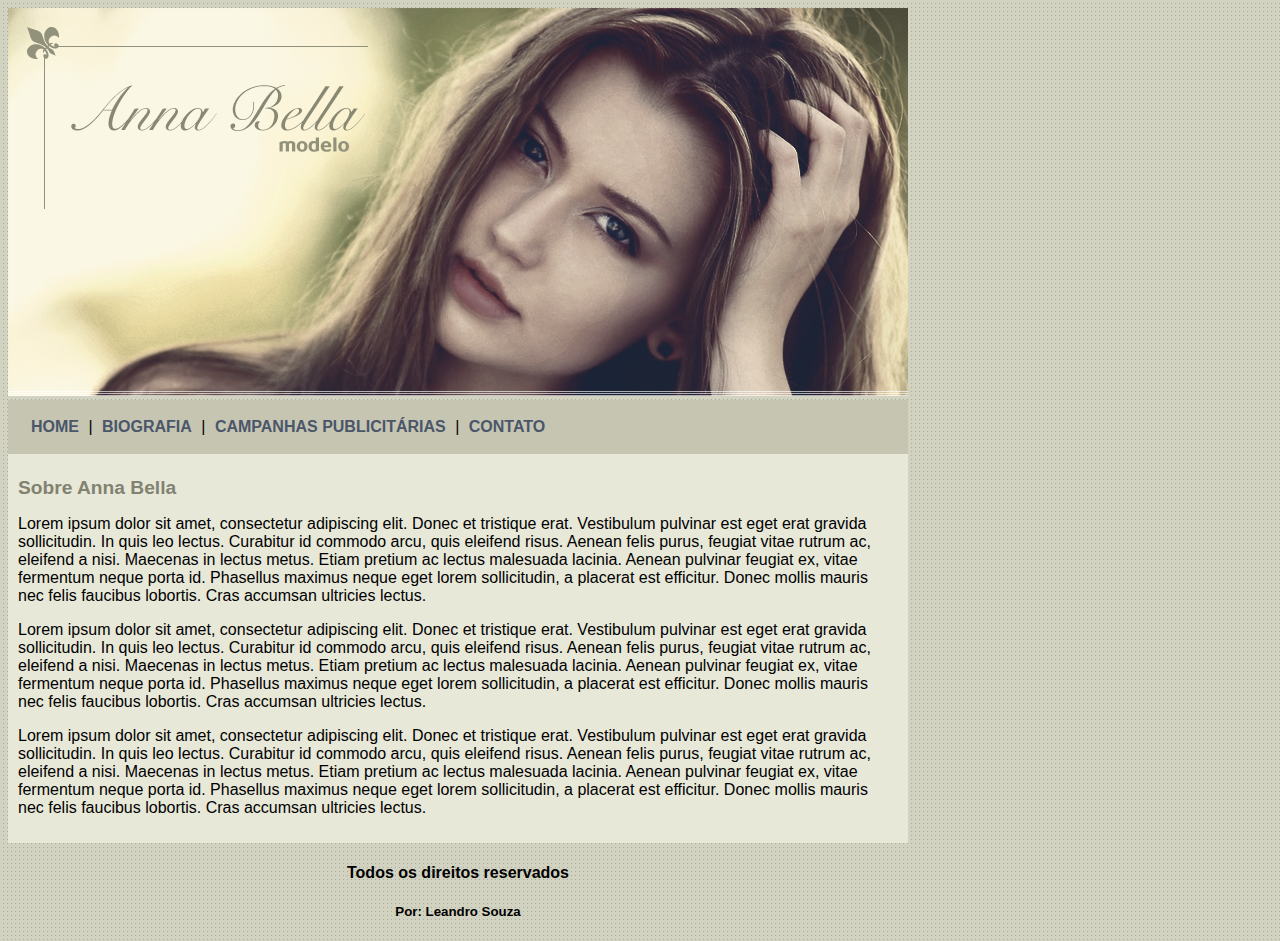
<file: index.html>
<!DOCTYPE html>
<html lang="pt-BR">

<head>
    <meta charset="UTF-8">
    <title>Anna Bella Oficial</title>
    <link rel="stylesheet" type="text/css" href="estilo.css">

</head>

<body>
    <div id="principal">
        <img src="Imagens/capa.png">

        <div id="menu">
            <a href="index.html">HOME</a> |
            <a href="biografia.html">BIOGRAFIA</a> |
            <a href="campanhas.html">CAMPANHAS PUBLICITÁRIAS</a> |
            <a href="contato.html">CONTATO</a>

        </div>

        <div id="conteudo">
            <!-- inicio do conteudo -->
            <h1>Sobre Anna Bella</h1>
            <p>
                Lorem ipsum dolor sit amet, consectetur adipiscing elit. Donec et tristique erat. Vestibulum pulvinar est eget erat gravida sollicitudin. In quis leo lectus. Curabitur id commodo arcu, quis eleifend risus. Aenean felis purus, feugiat vitae rutrum ac,
                eleifend a nisi. Maecenas in lectus metus. Etiam pretium ac lectus malesuada lacinia. Aenean pulvinar feugiat ex, vitae fermentum neque porta id. Phasellus maximus neque eget lorem sollicitudin, a placerat est efficitur. Donec mollis mauris
                nec felis faucibus lobortis. Cras accumsan ultricies lectus.
            </p>

            <p>
                Lorem ipsum dolor sit amet, consectetur adipiscing elit. Donec et tristique erat. Vestibulum pulvinar est eget erat gravida sollicitudin. In quis leo lectus. Curabitur id commodo arcu, quis eleifend risus. Aenean felis purus, feugiat vitae rutrum ac,
                eleifend a nisi. Maecenas in lectus metus. Etiam pretium ac lectus malesuada lacinia. Aenean pulvinar feugiat ex, vitae fermentum neque porta id. Phasellus maximus neque eget lorem sollicitudin, a placerat est efficitur. Donec mollis mauris
                nec felis faucibus lobortis. Cras accumsan ultricies lectus.
            </p>

            <p>
                Lorem ipsum dolor sit amet, consectetur adipiscing elit. Donec et tristique erat. Vestibulum pulvinar est eget erat gravida sollicitudin. In quis leo lectus. Curabitur id commodo arcu, quis eleifend risus. Aenean felis purus, feugiat vitae rutrum ac,
                eleifend a nisi. Maecenas in lectus metus. Etiam pretium ac lectus malesuada lacinia. Aenean pulvinar feugiat ex, vitae fermentum neque porta id. Phasellus maximus neque eget lorem sollicitudin, a placerat est efficitur. Donec mollis mauris
                nec felis faucibus lobortis. Cras accumsan ultricies lectus.
            </p>

        </div>
        <!-- fim do conteudo -->

        <div id="rodape">
            <h4>Todos os direitos reservados</h4>
            <h5>Por: Leandro Souza</h5>

        </div>

    </div>

</body>

</html>
</file>
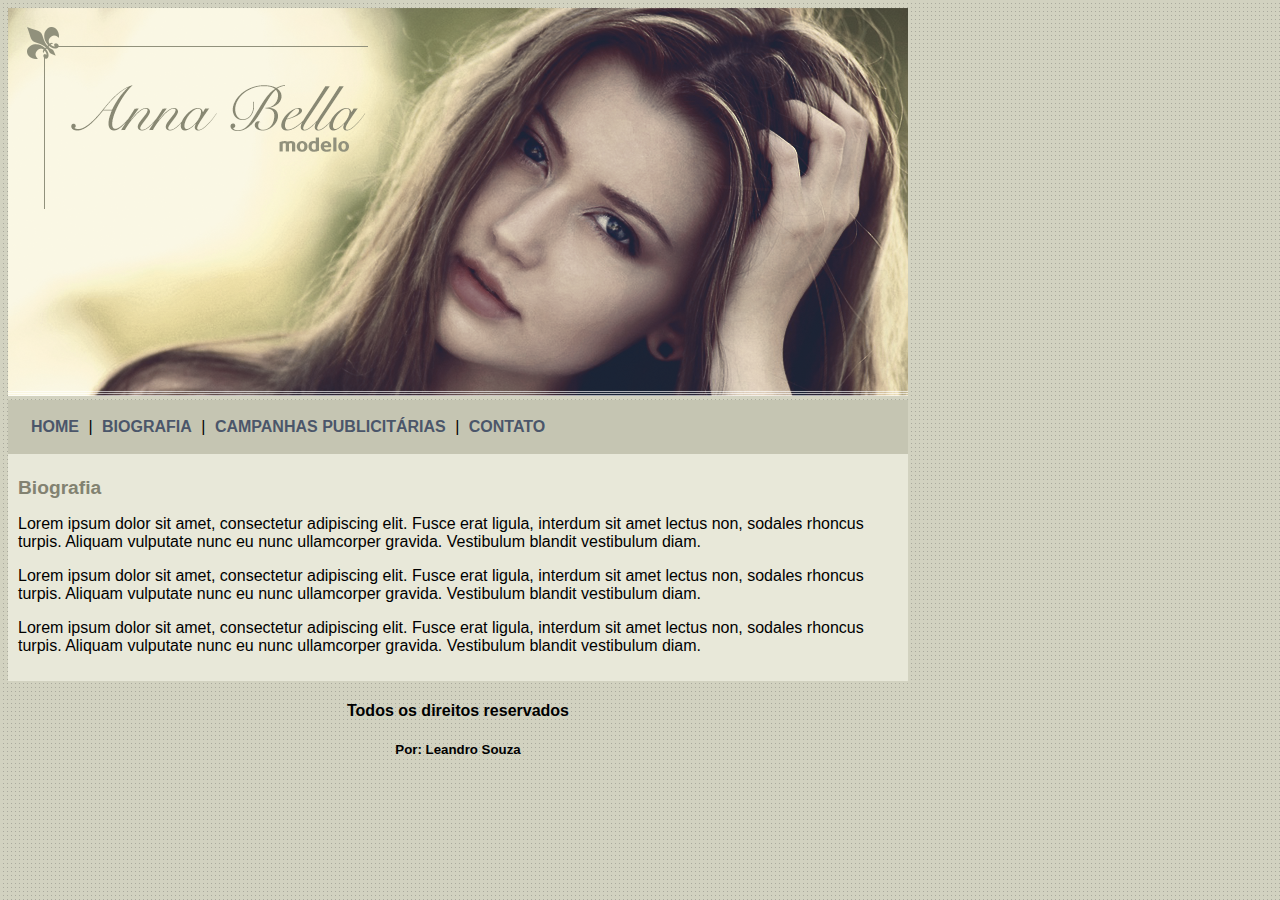
<file: biografia.html>
<!DOCTYPE html>
<html lang="pt-BR">

<head>
    <meta charset="UTF-8">
    <title>Anna Bella - Biografia</title>
    <link rel="stylesheet" type="text/css" href="estilo.css">

</head>

<body>
    <div id="principal">
        <img src="Imagens/capa.png">

        <div id="menu">
            <a href="index.html">HOME</a> |
            <a href="biografia.html">BIOGRAFIA</a> |
            <a href="campanhas.html">CAMPANHAS PUBLICITÁRIAS</a> |
            <a href="contato.html">CONTATO</a>

        </div>

        <div id="conteudo">
            <!-- inicio do conteudo -->
            <h1>Biografia</h1>
            <p>Lorem ipsum dolor sit amet, consectetur adipiscing elit. Fusce erat ligula, interdum sit amet lectus non, sodales rhoncus turpis. Aliquam vulputate nunc eu nunc ullamcorper gravida. Vestibulum blandit vestibulum diam.
            </p>

            <p>Lorem ipsum dolor sit amet, consectetur adipiscing elit. Fusce erat ligula, interdum sit amet lectus non, sodales rhoncus turpis. Aliquam vulputate nunc eu nunc ullamcorper gravida. Vestibulum blandit vestibulum diam.
            </p>

            <p>Lorem ipsum dolor sit amet, consectetur adipiscing elit. Fusce erat ligula, interdum sit amet lectus non, sodales rhoncus turpis. Aliquam vulputate nunc eu nunc ullamcorper gravida. Vestibulum blandit vestibulum diam.
            </p>

        </div>
        <!-- fim do conteudo -->

        <div id="rodape">
            <h4>Todos os direitos reservados</h4>
            <h5>Por: Leandro Souza</h5>

        </div>

    </div>

</body>

</html>
</file>
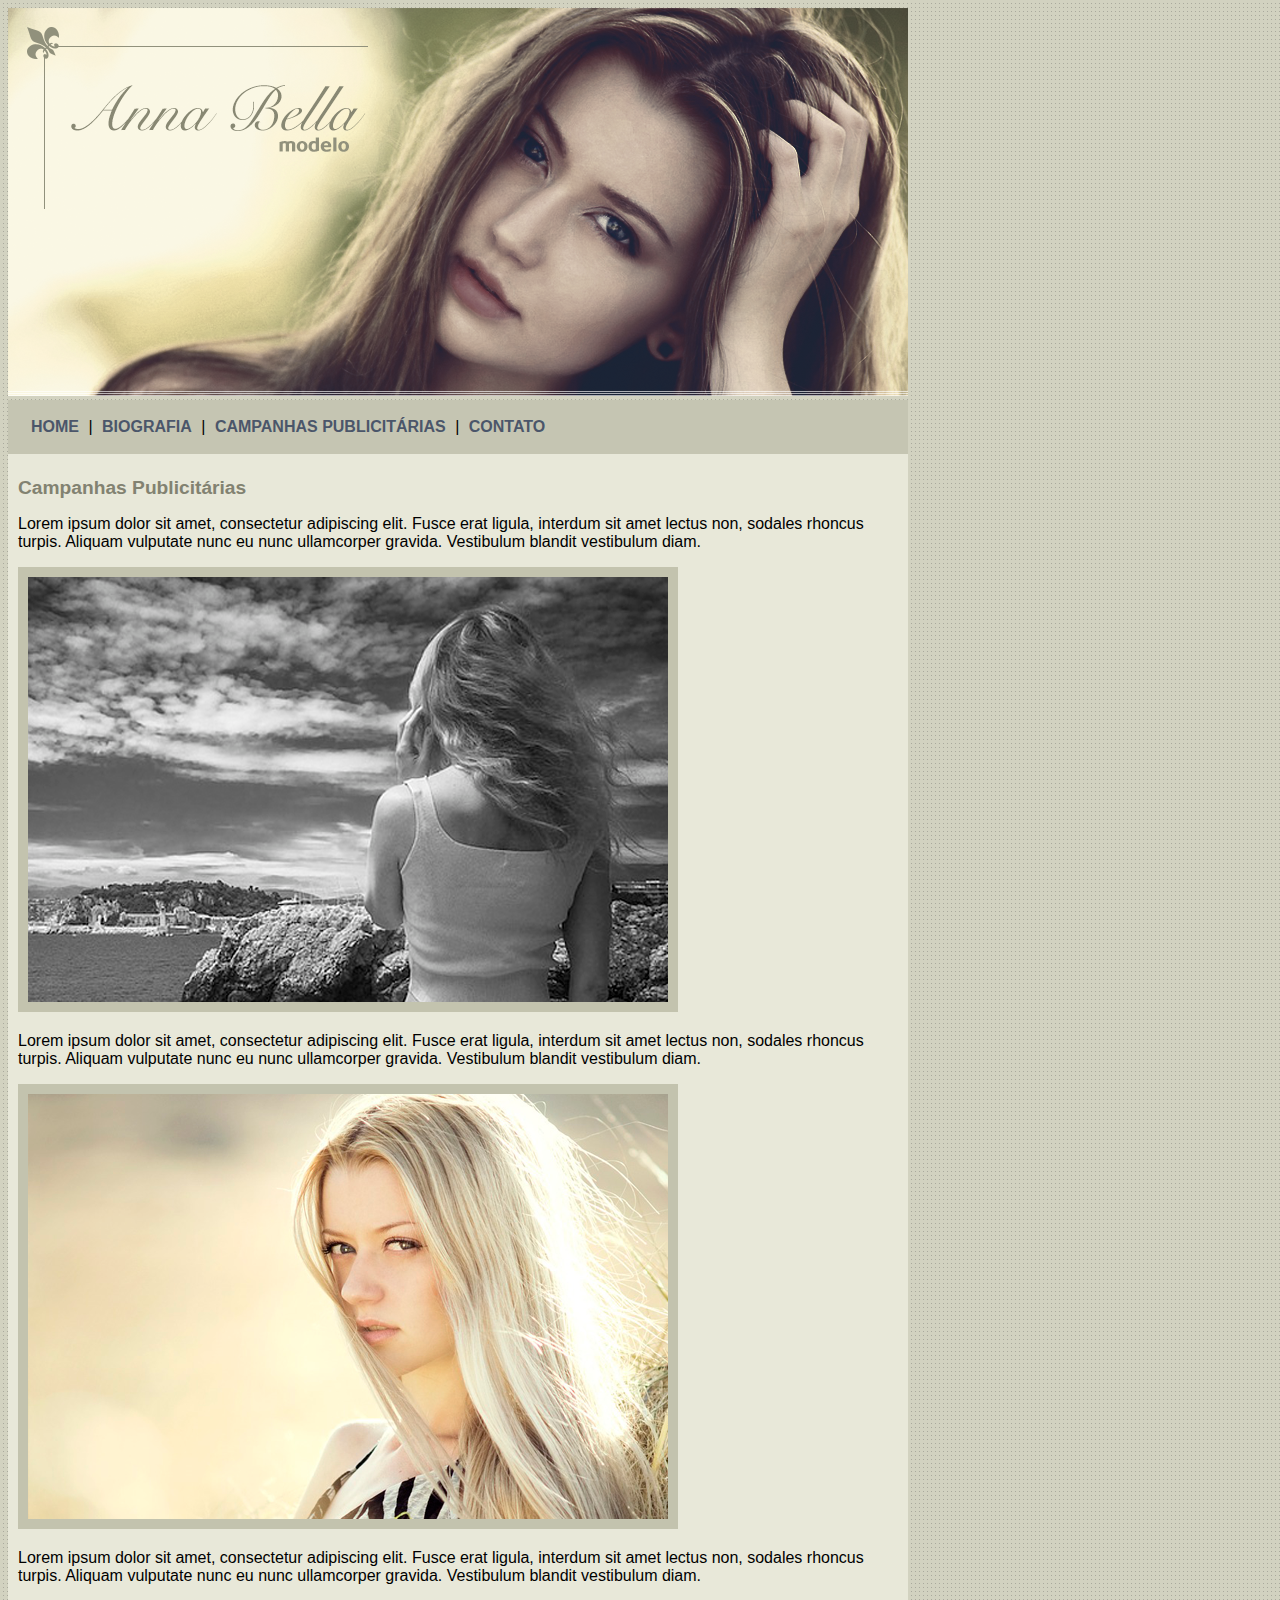
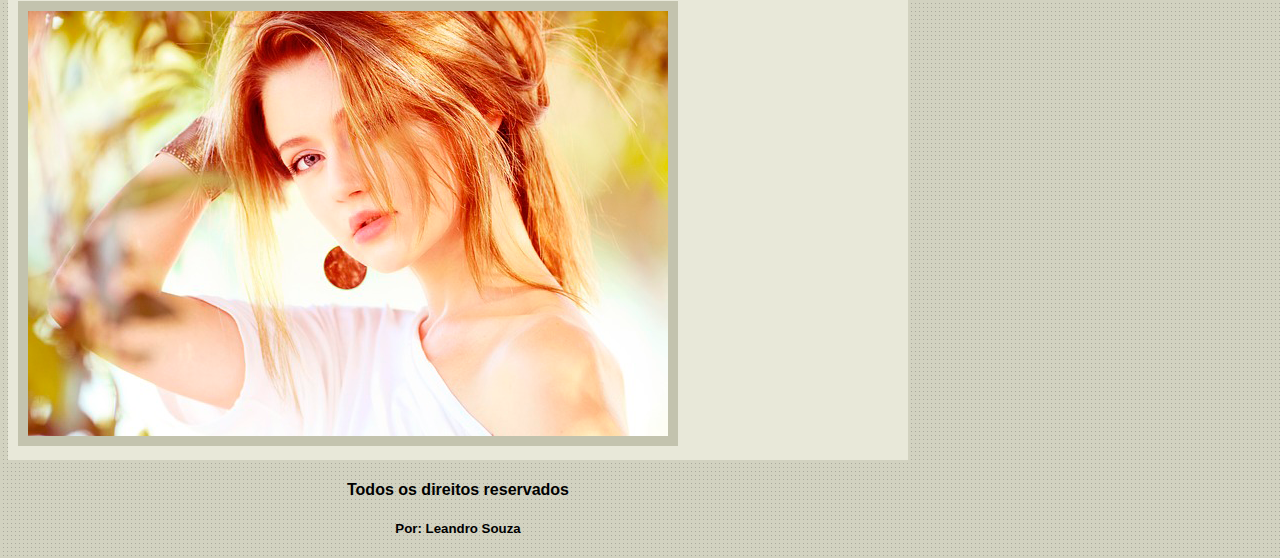
<file: campanhas.html>
<!DOCTYPE html>
<html lang="pt-BR">

<head>
    <meta charset="UTF-8">
    <title>Anna Bella - Campanhas Publicitárias</title>
    <link rel="stylesheet" type="text/css" href="estilo.css">

</head>

<body>
    <div id="principal">
        <img src="Imagens/capa.png">

        <div id="menu">
            <a href="index.html">HOME</a> |
            <a href="biografia.html">BIOGRAFIA</a> |
            <a href="campanhas.html">CAMPANHAS PUBLICITÁRIAS</a> |
            <a href="contato.html">CONTATO</a>

        </div>

        <div id="conteudo">
            <!-- inicio do conteudo -->
            <h1>Campanhas Publicitárias</h1>
            <p>Lorem ipsum dolor sit amet, consectetur adipiscing elit. Fusce erat ligula, interdum sit amet lectus non, sodales rhoncus turpis. Aliquam vulputate nunc eu nunc ullamcorper gravida. Vestibulum blandit vestibulum diam.
            </p>

            <img src="Imagens/foto1.png" class="img-campanha">

            <p>Lorem ipsum dolor sit amet, consectetur adipiscing elit. Fusce erat ligula, interdum sit amet lectus non, sodales rhoncus turpis. Aliquam vulputate nunc eu nunc ullamcorper gravida. Vestibulum blandit vestibulum diam.
            </p>

            <img src="Imagens/foto2.png" class="img-campanha">

            <p>Lorem ipsum dolor sit amet, consectetur adipiscing elit. Fusce erat ligula, interdum sit amet lectus non, sodales rhoncus turpis. Aliquam vulputate nunc eu nunc ullamcorper gravida. Vestibulum blandit vestibulum diam.
            </p>

            <img src="Imagens/foto3.png" class="img-campanha">

        </div>
        <!-- fim do conteudo -->

        <div id="rodape">
            <h4>Todos os direitos reservados</h4>
            <h5>Por: Leandro Souza</h5>

        </div>

    </div>

</body>

</html>
</file>
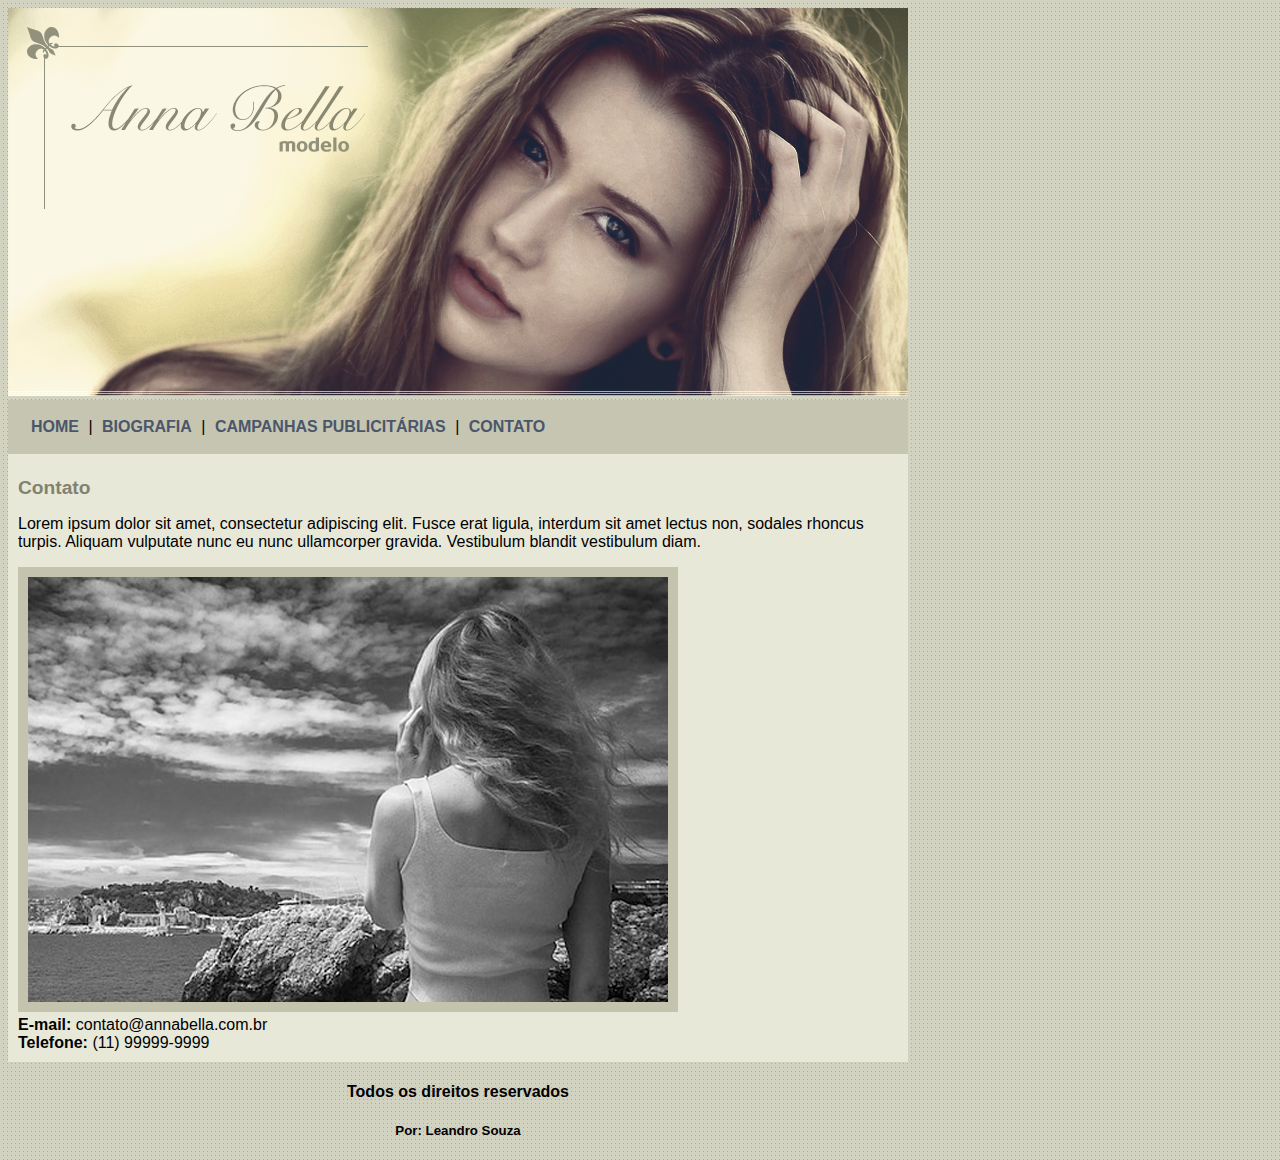
<file: contato.html>
<!DOCTYPE html>
<html lang="pt-BR">

<head>
    <meta charset="UTF-8">
    <title>Anna Bella - Contato</title>
    <link rel="stylesheet" type="text/css" href="estilo.css">

</head>

<body>
    <div id="principal">
        <img src="Imagens/capa.png">

        <div id="menu">
            <a href="index.html">HOME</a> |
            <a href="biografia.html">BIOGRAFIA</a> |
            <a href="campanhas.html">CAMPANHAS PUBLICITÁRIAS</a> |
            <a href="contato.html">CONTATO</a>

        </div>

        <div id="conteudo">
            <!-- inicio do conteudo -->
            <h1>Contato</h1>
            <p>
                Lorem ipsum dolor sit amet, consectetur adipiscing elit. Fusce erat ligula, interdum sit amet lectus non, sodales rhoncus turpis. Aliquam vulputate nunc eu nunc ullamcorper gravida. Vestibulum blandit vestibulum diam.
            </p>

            <img src="Imagens/foto1.png" class="img-campanha">

            <div>
                <strong>E-mail:</strong> contato@annabella.com.br <br>
                <strong>Telefone:</strong> (11) 99999-9999
            </div>

        </div>
        <!-- fim do conteudo -->

        <div id="rodape">
            <h4>Todos os direitos reservados</h4>
            <h5>Por: Leandro Souza</h5>

        </div>

    </div>

</body>

</html>
</file>
<file: estilo.css>
body {
    background: #d2d2c1 url('Imagens/fundo.png');
    font: 16px Arial, Helvetica, sans-serif;
}

#principal {
    width: 900px;
}

#menu {
    background: #c5c5b2;
    padding: 18px;
}

#conteudo {
    background: #e8e8d9;
    padding: 10px;
}

#rodape {
    text-align: center;
}

a {
    color: #4b566a;
    text-decoration: none;
    font-weight: bold;
    padding: 5px;
}

.centralizar {
    text-align: center;
}

.img-campanha {
    border: 10px solid #c3c3ae;
}

h1 {
    color: #828271;
    font-size: 1.2em;
}
</file>
